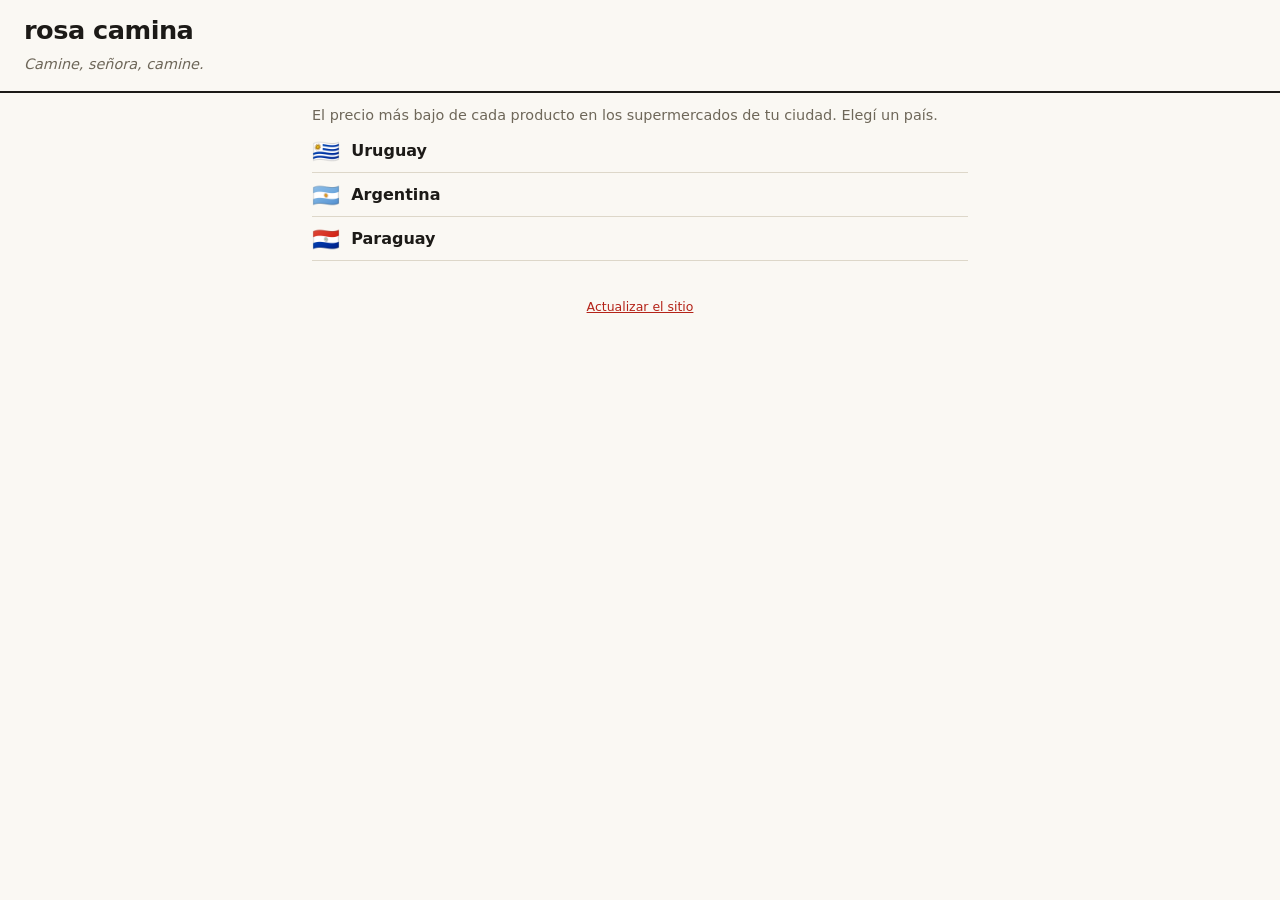
<file: index.html>
<!DOCTYPE html>
<html lang="es">
<head>
<meta charset="utf-8">
<meta name="viewport" content="width=device-width, initial-scale=1, viewport-fit=cover">
<meta name="color-scheme" content="light dark">
<meta name="theme-color" content="#faf8f3">
<title>rosa camina</title>
<meta name="description" content="El precio más bajo de cada producto en los supermercados de tu ciudad. Uruguay, Argentina y Paraguay.">
<link rel="icon" href="data:image/svg+xml,<svg xmlns='http://www.w3.org/2000/svg' viewBox='0 0 64 64' fill='none' stroke='%23777' stroke-width='5' stroke-linecap='round' stroke-linejoin='round'><path d='M52 8H42l-7 36'/><path d='M44 20H10l4 28h24z'/><circle cx='34' cy='54' r='4.5'/><circle cx='17' cy='54' r='4.5'/></svg>">
<link rel="stylesheet" href="assets/styles.css?v=2">
</head>
<body>

<header class="topbar">
  <h1>rosa camina</h1>
  <p class="motto">Camine, señora, camine.</p>
</header>

<main>
  <p class="status">El precio más bajo de cada producto en los supermercados de tu ciudad. Elegí un país.</p>
  <ul class="countries">
    <li><a class="card country-link" href="uy/"><span class="flag" aria-hidden="true">🇺🇾</span> Uruguay</a></li>
    <li><a class="card country-link" href="ar/"><span class="flag" aria-hidden="true">🇦🇷</span> Argentina</a></li>
    <li><a class="card country-link" href="py/"><span class="flag" aria-hidden="true">🇵🇾</span> Paraguay</a></li>
  </ul>
</main>

<footer>
  <button id="refresh" class="refresh" type="button">Actualizar el sitio</button>
  <span id="refresh-status" role="status"></span>
</footer>

<!-- The country visited last goes first, marked: the page remembers it
     (assets/app.js writes it), so a return visit is one tap. -->
<script>
try {
  const last = localStorage.getItem('rosa-camina-country');
  const link = last && document.querySelector(`.countries a[href="${last}/"]`);
  if (link) {
    link.setAttribute('aria-current', 'true');
    link.insertAdjacentHTML('beforeend', '<span class="hint">la última vez</span>');
    link.parentElement.parentElement.prepend(link.parentElement);
  }
} catch { /* no storage */ }
</script>

<!-- Inline on purpose: a separate file could be the stale copy this is here
     to replace. A browser keeps the pages, the script and the stylesheet for
     ten minutes (longer if it feels like it), so after a release a phone can
     run a new page with the old script. This downloads each of them again,
     past the cache and into it, drops the cached catalogues, and reloads. -->
<script>
document.getElementById('refresh').addEventListener('click', async event => {
  const button = event.currentTarget;
  const status = document.getElementById('refresh-status');
  const pages = [...document.querySelectorAll('.countries a')].map(a => a.href);
  const pressed = performance.now();
  button.disabled = true;
  status.textContent = 'Actualizando…';
  // What the button cost, for the analytics (see assets/app.js). The tracker
  // may be absent, and then nothing is said; when it is there, the reload
  // waits up to half a second for the event to leave.
  const report = async ok => {
    const ms = Math.round(performance.now() - pressed);
    const took = ms < 1000 ? '<1s' : ms < 2000 ? '1-2s' : ms < 5000 ? '2-5s' : ms < 10000 ? '5-10s' : '>10s';
    try {
      await Promise.race([window.umami?.track('refresh', { ok, ms, took }),
                          new Promise(resolve => setTimeout(resolve, 500))]);
    } catch { /* never breaks the page */ }
  };

  // The pages first, then whatever assets they name, version query and
  // all: the browser's cache is keyed by the full URL, so the copies to
  // replace are the ones the pages actually load, not a guess at them.
  const reload = async url => {
    const response = await fetch(url, { cache: 'reload' });
    if (!response.ok) throw new Error(`${response.status} ${url}`);
    return response.text();                // read it all, or it is not cached
  };
  const results = await Promise.allSettled([location.href, ...pages].map(async url => {
    const html = await reload(url);
    const assets = [...html.matchAll(/(?:src|href)="((?:\.\.\/)?assets\/[^"]+)"/g)]
      .map(m => new URL(m[1], url).href);
    await Promise.all([...new Set(assets)].map(reload));
  }));

  // The catalogues are versioned by their manifest and refresh themselves;
  // they are dropped anyway so that this button leaves nothing old behind.
  for (const page of pages) {
    const name = 'rosa-camina-' + new URL(page).pathname.split('/').filter(Boolean).pop();
    try { indexedDB.deleteDatabase(name); } catch { /* no storage, nothing to drop */ }
  }

  if (results.some(r => r.status === 'rejected')) {
    status.textContent = 'No se pudo actualizar. ¿Hay conexión?';
    button.disabled = false;
    report(false);
    return;
  }
  status.textContent = 'Listo.';
  await report(true);
  // The next country page loaded in this tab reports itself as the rest of
  // this button's cost (assets/app.js reads and clears the flag).
  try { sessionStorage.setItem('rosa-camina-refreshed', '1'); } catch { /* no storage */ }
  location.reload();
});
</script>
<script defer src="https://cloud.umami.is/script.js" data-website-id="9cbd65ba-87d6-4dd0-92ed-14cff5979f93" data-domains="rosacamina.org" data-performance="true" data-do-not-track="true"></script>

</body>
</html>
</file>
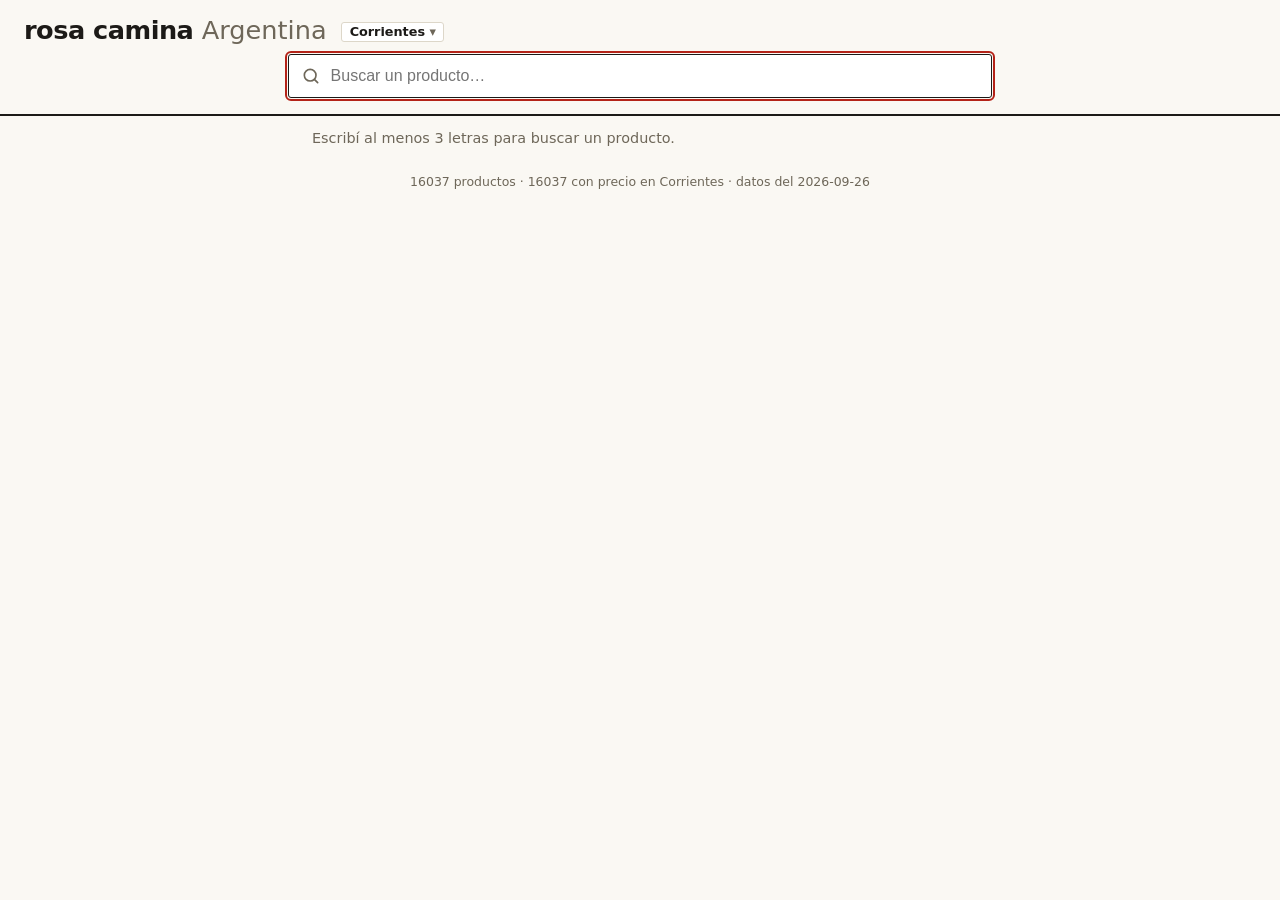
<file: ar/index.html>
<!DOCTYPE html>
<html lang="es" data-country="ar" data-locale="es-AR" data-currency="ARS">
<head>
<meta charset="utf-8">
<meta name="viewport" content="width=device-width, initial-scale=1, viewport-fit=cover">
<meta name="color-scheme" content="light dark">
<meta name="theme-color" content="#faf8f3">
<title>rosa camina · Argentina</title>
<meta name="description" content="El precio más bajo de cada producto en los supermercados de tu ciudad, en Argentina.">
<link rel="icon" href="data:image/svg+xml,<svg xmlns='http://www.w3.org/2000/svg' viewBox='0 0 64 64' fill='none' stroke='%23777' stroke-width='5' stroke-linecap='round' stroke-linejoin='round'><path d='M52 8H42l-7 36'/><path d='M44 20H10l4 28h24z'/><circle cx='34' cy='54' r='4.5'/><circle cx='17' cy='54' r='4.5'/></svg>">
<link rel="stylesheet" href="../assets/styles.css?v=2">
</head>
<body>

<header class="topbar">
  <h1><a href="../">rosa camina</a> <span class="country">Argentina</span>
    <button id="city" class="city" type="button" aria-label="Cambiar de ciudad" hidden></button></h1>
  <div class="searchbox">
    <svg class="icon" viewBox="0 0 24 24" aria-hidden="true"><circle cx="11" cy="11" r="7"/><path d="M20 20l-4-4"/></svg>
    <input id="q" type="search" placeholder="Buscar un producto…"
           aria-label="Buscar un producto" aria-controls="results"
           autocomplete="off" autocorrect="off" autocapitalize="off"
           spellcheck="false" enterkeyhint="search">
    <button id="clear" type="button" aria-label="Limpiar búsqueda" hidden>&times;</button>
  </div>
  <button id="scan" class="scan" type="button" hidden>
    <svg class="icon" viewBox="0 0 24 24" aria-hidden="true"><path d="M3 8V5h3M18 5h3v3M21 16v3h-3M6 19H3v-3M7 9v6M10 9v6M13 9v6M17 9v6"/></svg>
    Escanear código
  </button>
</header>

<main>
  <section id="search">
    <p id="status" class="status" role="status">Cargando el catálogo…</p>
    <ol id="results" class="results" aria-live="polite"></ol>
  </section>
  <article id="item" class="item" hidden></article>
  <section id="cities" class="cities" hidden>
    <h2>¿En qué ciudad estás?</h2>
    <p class="status">Mostramos los precios de los supermercados de tu ciudad. Por ahora, estas:</p>
    <input id="city-q" type="search" placeholder="Buscar la ciudad…" aria-label="Buscar la ciudad"
           autocomplete="off" autocorrect="off" autocapitalize="off" spellcheck="false">
    <ul id="city-list" class="city-list"></ul>
  </section>
</main>

<footer id="footer"></footer>

<script type="module" src="../assets/app.js?v=2"></script>
<script defer src="https://cloud.umami.is/script.js" data-website-id="9cbd65ba-87d6-4dd0-92ed-14cff5979f93" data-domains="rosacamina.org" data-performance="true" data-do-not-track="true"></script>
</body>
</html>
</file>
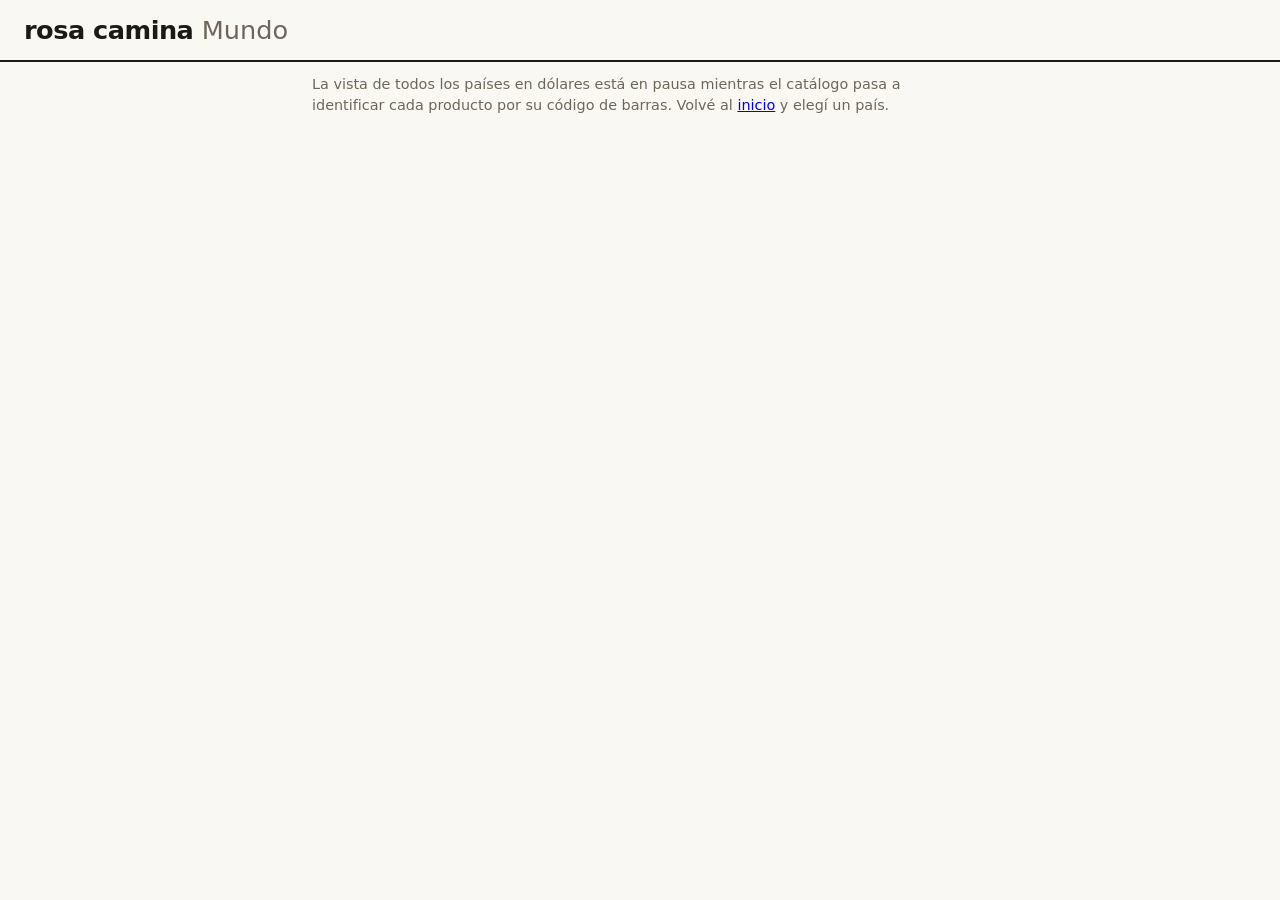
<file: mundo/index.html>
<!DOCTYPE html>
<html lang="es">
<head>
<meta charset="utf-8">
<meta name="viewport" content="width=device-width, initial-scale=1, viewport-fit=cover">
<meta name="color-scheme" content="light dark">
<meta name="theme-color" content="#faf8f3">
<title>rosa camina · Mundo</title>
<meta name="robots" content="noindex">
<link rel="stylesheet" href="../assets/styles.css?v=2">
</head>
<body>
<header class="topbar">
  <h1><a href="../">rosa camina</a> <span class="country">Mundo</span></h1>
</header>
<main>
  <p class="status">La vista de todos los países en dólares está en pausa mientras el catálogo pasa a
  identificar cada producto por su código de barras. Volvé al <a href="../">inicio</a> y elegí un país.</p>
</main>
</body>
</html>
</file>
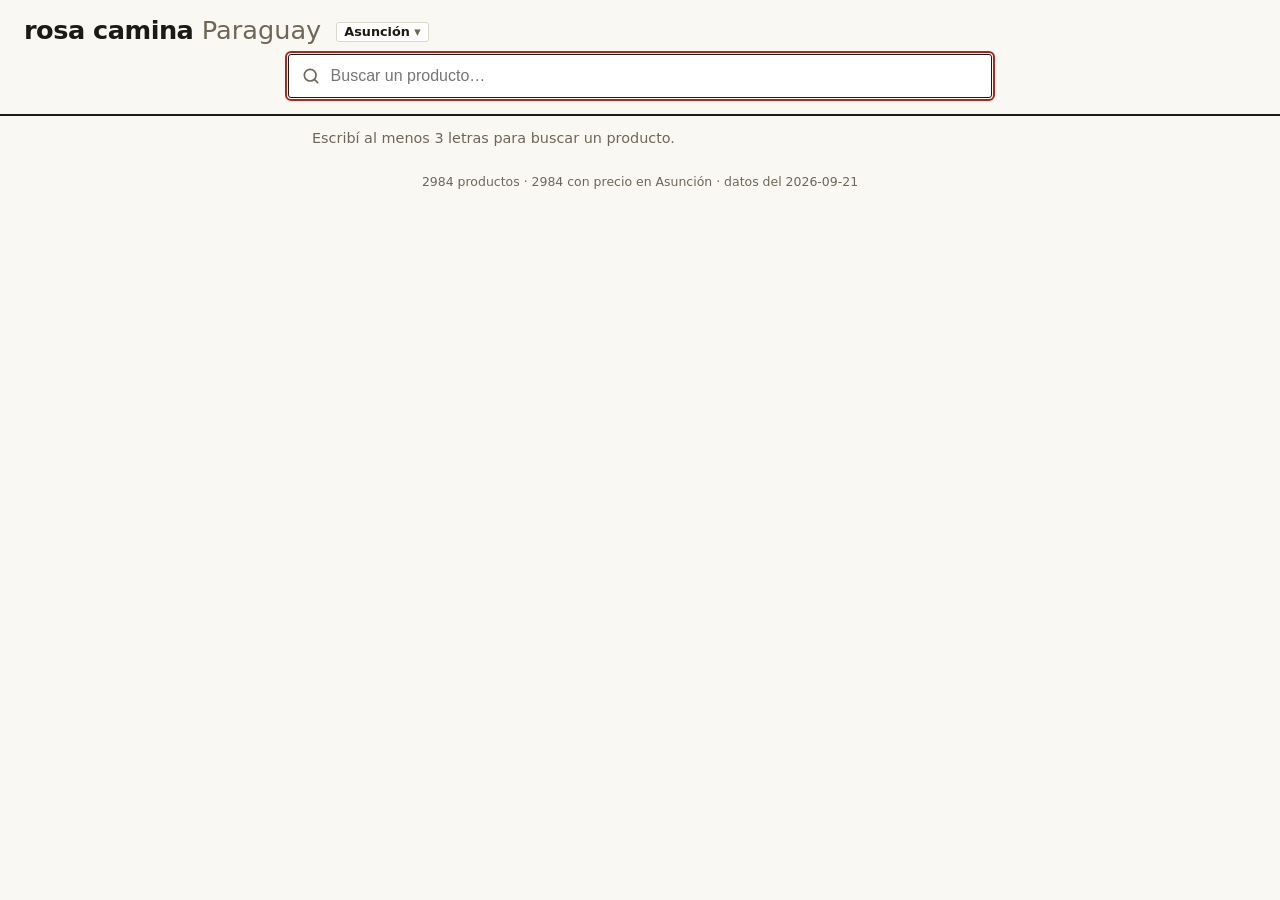
<file: py/index.html>
<!DOCTYPE html>
<html lang="es" data-country="py" data-locale="es-PY" data-currency="PYG">
<head>
<meta charset="utf-8">
<meta name="viewport" content="width=device-width, initial-scale=1, viewport-fit=cover">
<meta name="color-scheme" content="light dark">
<meta name="theme-color" content="#faf8f3">
<title>rosa camina · Paraguay</title>
<meta name="description" content="El precio más bajo de cada producto en los supermercados de tu ciudad, en Paraguay.">
<link rel="icon" href="data:image/svg+xml,<svg xmlns='http://www.w3.org/2000/svg' viewBox='0 0 64 64' fill='none' stroke='%23777' stroke-width='5' stroke-linecap='round' stroke-linejoin='round'><path d='M52 8H42l-7 36'/><path d='M44 20H10l4 28h24z'/><circle cx='34' cy='54' r='4.5'/><circle cx='17' cy='54' r='4.5'/></svg>">
<link rel="stylesheet" href="../assets/styles.css?v=2">
</head>
<body>

<header class="topbar">
  <h1><a href="../">rosa camina</a> <span class="country">Paraguay</span>
    <button id="city" class="city" type="button" aria-label="Cambiar de ciudad" hidden></button></h1>
  <div class="searchbox">
    <svg class="icon" viewBox="0 0 24 24" aria-hidden="true"><circle cx="11" cy="11" r="7"/><path d="M20 20l-4-4"/></svg>
    <input id="q" type="search" placeholder="Buscar un producto…"
           aria-label="Buscar un producto" aria-controls="results"
           autocomplete="off" autocorrect="off" autocapitalize="off"
           spellcheck="false" enterkeyhint="search">
    <button id="clear" type="button" aria-label="Limpiar búsqueda" hidden>&times;</button>
  </div>
  <button id="scan" class="scan" type="button" hidden>
    <svg class="icon" viewBox="0 0 24 24" aria-hidden="true"><path d="M3 8V5h3M18 5h3v3M21 16v3h-3M6 19H3v-3M7 9v6M10 9v6M13 9v6M17 9v6"/></svg>
    Escanear código
  </button>
</header>

<main>
  <section id="search">
    <p id="status" class="status" role="status">Cargando el catálogo…</p>
    <ol id="results" class="results" aria-live="polite"></ol>
  </section>
  <article id="item" class="item" hidden></article>
  <section id="cities" class="cities" hidden>
    <h2>¿En qué ciudad estás?</h2>
    <p class="status">Mostramos los precios de los supermercados de tu ciudad. Por ahora, estas:</p>
    <input id="city-q" type="search" placeholder="Buscar la ciudad…" aria-label="Buscar la ciudad"
           autocomplete="off" autocorrect="off" autocapitalize="off" spellcheck="false">
    <ul id="city-list" class="city-list"></ul>
  </section>
</main>

<footer id="footer"></footer>

<script type="module" src="../assets/app.js?v=2"></script>
<script defer src="https://cloud.umami.is/script.js" data-website-id="9cbd65ba-87d6-4dd0-92ed-14cff5979f93" data-domains="rosacamina.org" data-performance="true" data-do-not-track="true"></script>
</body>
</html>
</file>
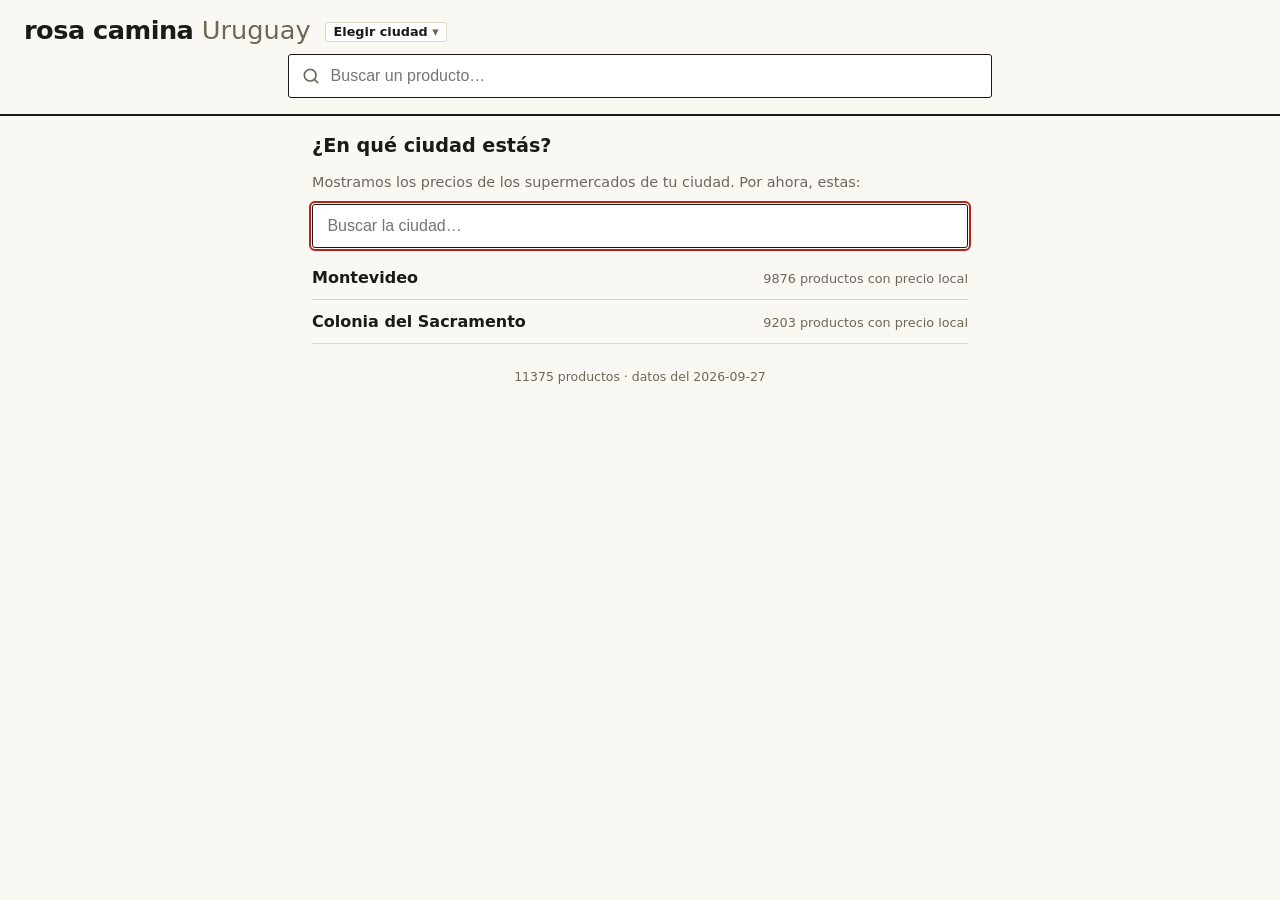
<file: uy/index.html>
<!DOCTYPE html>
<html lang="es" data-country="uy" data-locale="es-UY" data-currency="UYU">
<head>
<meta charset="utf-8">
<meta name="viewport" content="width=device-width, initial-scale=1, viewport-fit=cover">
<meta name="color-scheme" content="light dark">
<meta name="theme-color" content="#faf8f3">
<title>rosa camina · Uruguay</title>
<meta name="description" content="El precio más bajo de cada producto en los supermercados de tu ciudad, en Uruguay.">
<link rel="icon" href="data:image/svg+xml,<svg xmlns='http://www.w3.org/2000/svg' viewBox='0 0 64 64' fill='none' stroke='%23777' stroke-width='5' stroke-linecap='round' stroke-linejoin='round'><path d='M52 8H42l-7 36'/><path d='M44 20H10l4 28h24z'/><circle cx='34' cy='54' r='4.5'/><circle cx='17' cy='54' r='4.5'/></svg>">
<link rel="stylesheet" href="../assets/styles.css?v=2">
</head>
<body>

<header class="topbar">
  <h1><a href="../">rosa camina</a> <span class="country">Uruguay</span>
    <button id="city" class="city" type="button" aria-label="Cambiar de ciudad" hidden></button></h1>
  <div class="searchbox">
    <svg class="icon" viewBox="0 0 24 24" aria-hidden="true"><circle cx="11" cy="11" r="7"/><path d="M20 20l-4-4"/></svg>
    <input id="q" type="search" placeholder="Buscar un producto…"
           aria-label="Buscar un producto" aria-controls="results"
           autocomplete="off" autocorrect="off" autocapitalize="off"
           spellcheck="false" enterkeyhint="search">
    <button id="clear" type="button" aria-label="Limpiar búsqueda" hidden>&times;</button>
  </div>
  <button id="scan" class="scan" type="button" hidden>
    <svg class="icon" viewBox="0 0 24 24" aria-hidden="true"><path d="M3 8V5h3M18 5h3v3M21 16v3h-3M6 19H3v-3M7 9v6M10 9v6M13 9v6M17 9v6"/></svg>
    Escanear código
  </button>
</header>

<main>
  <section id="search">
    <p id="status" class="status" role="status">Cargando el catálogo…</p>
    <ol id="results" class="results" aria-live="polite"></ol>
  </section>
  <article id="item" class="item" hidden></article>
  <section id="cities" class="cities" hidden>
    <h2>¿En qué ciudad estás?</h2>
    <p class="status">Mostramos los precios de los supermercados de tu ciudad. Por ahora, estas:</p>
    <input id="city-q" type="search" placeholder="Buscar la ciudad…" aria-label="Buscar la ciudad"
           autocomplete="off" autocorrect="off" autocapitalize="off" spellcheck="false">
    <ul id="city-list" class="city-list"></ul>
  </section>
</main>

<footer id="footer"></footer>

<script type="module" src="../assets/app.js?v=2"></script>
<script defer src="https://cloud.umami.is/script.js" data-website-id="9cbd65ba-87d6-4dd0-92ed-14cff5979f93" data-domains="rosacamina.org" data-performance="true" data-do-not-track="true"></script>
</body>
</html>
</file>
<file: assets/styles.css>
/* rosa camina looks like what it is: a price list, the kind the Liga de Amas
   de Casa passed from hand to hand. Paper and ink, one red for what matters,
   rows with a hairline between them, and nothing decorative. See
   rose-walks/website/docs/identity.md before changing the look.

   Mobile first: every rule here targets the phone. Wider screens are the
   exception at the bottom of the file. */

:root {
  --paper: #faf8f3;         /* the sheet */
  --surface: #ffffff;       /* the search box and the dialog chrome */
  --ink: #1c1a17;
  --muted: #6e6759;
  --line: #ddd7c9;          /* hairline between rows */
  --red: #b42318;           /* one accent: the price, the mark, the link */
  --red-soft: #f4ddd7;
  --radius: 3px;            /* squared, like printed matter */
  --tap: 44px;              /* minimum comfortable tap target */
}

@media (prefers-color-scheme: dark) {
  :root {
    --paper: #171614;
    --surface: #211f1b;
    --ink: #ece6d8;
    --muted: #a39c8c;
    --line: #37332c;
    --red: #e8604c;
    --red-soft: #3c231e;
  }
}

* { box-sizing: border-box; }

html { -webkit-text-size-adjust: 100%; }

body {
  margin: 0;
  background: var(--paper);
  color: var(--ink);
  font: 16px/1.45 system-ui, -apple-system, "Segoe UI", Roboto, "Helvetica Neue", Arial, sans-serif;
  padding-bottom: calc(2rem + env(safe-area-inset-bottom));
  overflow-wrap: break-word;
}

/* ---------- top bar ---------- */

.topbar {
  position: sticky;
  top: 0;
  z-index: 10;
  background: var(--paper);
  border-bottom: 2px solid var(--ink);
  padding: calc(.75rem + env(safe-area-inset-top)) 1rem .75rem;
  padding-left: calc(1rem + env(safe-area-inset-left));
  padding-right: calc(1rem + env(safe-area-inset-right));
}

.topbar h1 {
  margin: 0 0 .6rem;
  font-size: 1.35rem;
  font-weight: 800;
  letter-spacing: -.02em;
  line-height: 1.1;
}

.topbar h1 a { color: inherit; text-decoration: none; }
.topbar h1 .country { color: var(--muted); font-weight: 500; letter-spacing: 0; }
.topbar h1:last-child { margin-bottom: 0; }   /* the home page has no search box */

/* the home page: what the name means, in one line */
.topbar .motto {
  margin: .15rem 0 0;
  color: var(--muted);
  font-size: .9rem;
  font-style: italic;
}

.searchbox { position: relative; }

.searchbox .icon {
  position: absolute;
  left: .8rem;
  top: 50%;
  transform: translateY(-50%);
  width: 20px;
  height: 20px;
  fill: none;
  stroke: var(--muted);
  stroke-width: 2;
  stroke-linecap: round;
  pointer-events: none;
}

#q {
  width: 100%;
  min-height: var(--tap);
  padding: .7rem 2.6rem;
  border: 1px solid var(--ink);
  border-radius: var(--radius);
  background: var(--surface);
  color: var(--ink);
  font-size: 16px;            /* 16px or iOS Safari zooms in on focus */
  appearance: none;
}

#q:focus-visible {
  outline: 2px solid var(--red);
  outline-offset: 1px;
}

#q::-webkit-search-cancel-button { display: none; }

#clear {
  position: absolute;
  right: .25rem;
  top: 50%;
  transform: translateY(-50%);
  width: var(--tap);
  height: var(--tap);
  border: 0;
  background: none;
  color: var(--muted);
  font-size: 1.5rem;
  line-height: 1;
  cursor: pointer;
}

/* ---------- scan a barcode ---------- */
/* Hidden until the script finds a camera and a barcode reader to use. */

.scan {
  display: flex;
  align-items: center;
  justify-content: center;
  gap: .5rem;
  width: 100%;
  min-height: var(--tap);
  margin-top: .6rem;
  border: 1px solid var(--ink);
  border-radius: var(--radius);
  background: transparent;
  color: var(--ink);
  font: inherit;
  font-weight: 600;
  cursor: pointer;
}

.scan[hidden] { display: none; }

.scan .icon {
  width: 20px;
  height: 20px;
  fill: none;
  stroke: currentColor;
  stroke-width: 2;
  stroke-linecap: round;
}

.scanner {
  width: 100%;
  max-width: 100%;
  height: 100%;
  max-height: 100%;
  margin: 0;
  border: 0;
  padding: calc(1rem + env(safe-area-inset-top)) 1rem calc(1rem + env(safe-area-inset-bottom));
  background: #000;
  color: #fff;
  text-align: center;
}

.scanner[open] { display: flex; flex-direction: column; gap: 1rem; }

.scanner video {
  flex: 1;
  min-height: 0;
  width: 100%;
  object-fit: cover;
  border-radius: var(--radius);
}

.scanner p { margin: 0; }

.scanner button {
  min-height: var(--tap);
  border: 1px solid #fff;
  border-radius: var(--radius);
  background: none;
  color: #fff;
  font: inherit;
  font-weight: 600;
  cursor: pointer;
}

/* ---------- results: the list ---------- */

main {
  padding: 0 1rem;
  padding-left: calc(1rem + env(safe-area-inset-left));
  padding-right: calc(1rem + env(safe-area-inset-right));
}

.status { margin: .75rem 0 .25rem; min-height: 1.3em; color: var(--muted); font-size: .9rem; }

.results { list-style: none; margin: 0; padding: 0; }

/* One row per listing: the name and the price on the first line, the
   store, the size and the price per kilo under them. A hairline between
   rows, no boxes. */
.card {
  display: grid;
  grid-template-columns: 1fr auto;
  column-gap: .75rem;
  padding: .65rem 0;
  border-bottom: 1px solid var(--line);
}

.card .name { font-weight: 600; }

/* the words that matched what was typed: underlined in red, like a pen */
.card .name mark {
  background: none;
  color: inherit;
  text-decoration: underline;
  text-decoration-color: var(--red);
  text-decoration-thickness: 2px;
  text-underline-offset: .12em;
}

.card .row {
  grid-column: 1 / -1;
  display: flex;
  align-items: baseline;
  gap: .6rem;
  flex-wrap: wrap;
  margin-top: .15rem;
  color: var(--muted);
  font-size: .82rem;
}

.tag { white-space: nowrap; }

.tag.store { color: var(--ink); text-transform: uppercase; letter-spacing: .06em; font-size: .72rem; }

/* the world page: which country a price is from */
.tag.place { color: var(--red); text-transform: uppercase; letter-spacing: .06em; font-size: .72rem; }

.card .price {
  align-self: start;
  font-size: 1.1rem;
  font-weight: 700;
  font-variant-numeric: tabular-nums;
  white-space: nowrap;
}

.card .unit {
  margin-left: auto;
  font-variant-numeric: tabular-nums;
}

/* results: the next page of a long list, as a link-like line under it */
.more {
  display: block;
  min-height: var(--tap);
  margin: .5rem auto 0;
  padding: 0 .75rem;
  border: 0;
  background: none;
  color: var(--red);
  font: inherit;
  text-decoration: underline;
  cursor: pointer;
}

.more[hidden] { display: none; }

/* ---------- home: one line per country ---------- */

.countries { list-style: none; margin: 0; padding: 0; }

.country-link {
  display: flex;
  align-items: center;
  gap: .7rem;
  min-height: var(--tap);
  padding: .5rem 0;
  border-bottom: 1px solid var(--line);
  color: var(--ink);
  font-weight: 600;
  text-decoration: none;
}

.country-link:hover, .country-link:focus-visible { color: var(--red); }

.country-link .flag { font-size: 1.4rem; line-height: 1; }
.country-link .hint { margin-left: auto; color: var(--muted); font-size: .82rem; font-weight: 400; }

/* home: re-download the site past the browser cache */
.refresh {
  min-height: var(--tap);
  padding: 0 .75rem;
  border: 0;
  background: none;
  color: var(--red);
  font: inherit;
  text-decoration: underline;
  cursor: pointer;
}

.refresh:disabled { color: var(--muted); text-decoration: none; cursor: default; }

footer {
  margin-top: 1.5rem;
  padding: 0 1rem;
  color: var(--muted);
  font-size: .78rem;
  text-align: center;
}

footer a { color: inherit; }

/* ---------- wider screens ---------- */

@media (min-width: 640px) {
  .topbar { padding: 1rem 1.5rem; }
  .topbar h1 { font-size: 1.6rem; }
  .topbar > *, main, footer { max-width: 44rem; margin-inline: auto; }
  main { padding: 0 1.5rem; }
}

/* ---------- the city, in the top bar ---------- */
/* The name of the city after the country, as a small button: tapping it
   opens the picker. */

.city {
  margin-left: .4rem;
  padding: .1rem .45rem;
  border: 1px solid var(--line);
  border-radius: var(--radius);
  background: var(--surface);
  color: var(--ink);
  font: inherit;
  font-size: .8rem;
  font-weight: 600;
  letter-spacing: 0;
  vertical-align: middle;
  cursor: pointer;
}

.city::after { content: " ▾"; color: var(--muted); }
.city[hidden] { display: none; }

/* ---------- the city picker ---------- */

.cities h2 { margin: 1rem 0 .25rem; font-size: 1.2rem; }

#city-q {
  width: 100%;
  min-height: var(--tap);
  margin: .5rem 0;
  padding: .7rem .9rem;
  border: 1px solid var(--ink);
  border-radius: var(--radius);
  background: var(--surface);
  color: var(--ink);
  font-size: 16px;
  appearance: none;
}

#city-q:focus-visible { outline: 2px solid var(--red); outline-offset: 1px; }

.city-list { list-style: none; margin: 0; padding: 0; }

.city-choice {
  display: flex;
  align-items: baseline;
  justify-content: space-between;
  gap: .75rem;
  width: 100%;
  min-height: var(--tap);
  padding: .6rem 0;
  border: 0;
  border-bottom: 1px solid var(--line);
  background: none;
  color: var(--ink);
  font: inherit;
  font-weight: 600;
  text-align: left;
  cursor: pointer;
}

.city-choice:hover, .city-choice:focus-visible { color: var(--red); }
.city-choice[aria-current] .name::after { content: " ✓"; color: var(--red); }
.city-choice .hint { color: var(--muted); font-size: .8rem; font-weight: 400; white-space: nowrap; }

/* ---------- results: one line per item ---------- */

.card .name { color: inherit; text-decoration: none; }
.card .name:hover, .card .name:focus-visible { color: var(--red); }

/* the price that matters most, and what it is: "desde" in the city, or
   the national average when the city has none */
.card .price { display: flex; flex-direction: column; align-items: flex-end; }
.card .price small { color: var(--muted); font-size: .68rem; font-weight: 400; text-transform: uppercase; letter-spacing: .06em; }

/* ---------- the item page ---------- */

.item[hidden], .cities[hidden], #search[hidden] { display: none; }

.item .back {
  display: inline-block;
  min-height: var(--tap);
  margin: .5rem 0 0;
  padding: .6rem 0;
  color: var(--red);
  font-weight: 600;
  text-decoration: none;
}

.item-name { margin: .25rem 0 0; font-size: 1.35rem; line-height: 1.2; letter-spacing: -.01em; }
.item-size { margin: .2rem 0 0; color: var(--muted); }

.prices { margin-top: 1.25rem; }

.prices h3 {
  margin: 1.25rem 0 .35rem;
  font-size: .78rem;
  font-weight: 700;
  color: var(--muted);
  text-transform: uppercase;
  letter-spacing: .08em;
}

.prices dl { margin: 0; }

.prices dl > div {
  display: grid;
  grid-template-columns: 4.5rem 1fr;
  align-items: baseline;
  padding: .55rem 0;
  border-bottom: 1px solid var(--line);
}

.prices dt { color: var(--muted); font-size: .9rem; }
.prices dd { margin: 0; }

.prices .amount {
  font-size: 1.45rem;
  font-weight: 700;
  font-variant-numeric: tabular-nums;
  white-space: nowrap;
}

.prices .from .amount { color: var(--red); }
.prices .stores { display: block; margin-top: .1rem; font-size: .78rem; font-weight: 600; text-transform: uppercase; letter-spacing: .06em; }

.prices .none { margin: .25rem 0 0; padding: .55rem 0; border-bottom: 1px solid var(--line); color: var(--muted); }

.prices .average { display: flex; align-items: baseline; gap: .75rem; flex-wrap: wrap; margin: 0; padding: .55rem 0; border-bottom: 1px solid var(--line); }
.prices .average .unit { color: var(--muted); font-size: .85rem; font-variant-numeric: tabular-nums; }

.item .code { margin-top: 1.25rem; color: var(--muted); font-size: .8rem; }
.item .code span { font-variant-numeric: tabular-nums; letter-spacing: .04em; }

@media (min-width: 640px) {
  .item-name { font-size: 1.6rem; }
}
.item .code .aliases { display: block; margin-top: .15rem; font-size: .75rem; }
</file>
